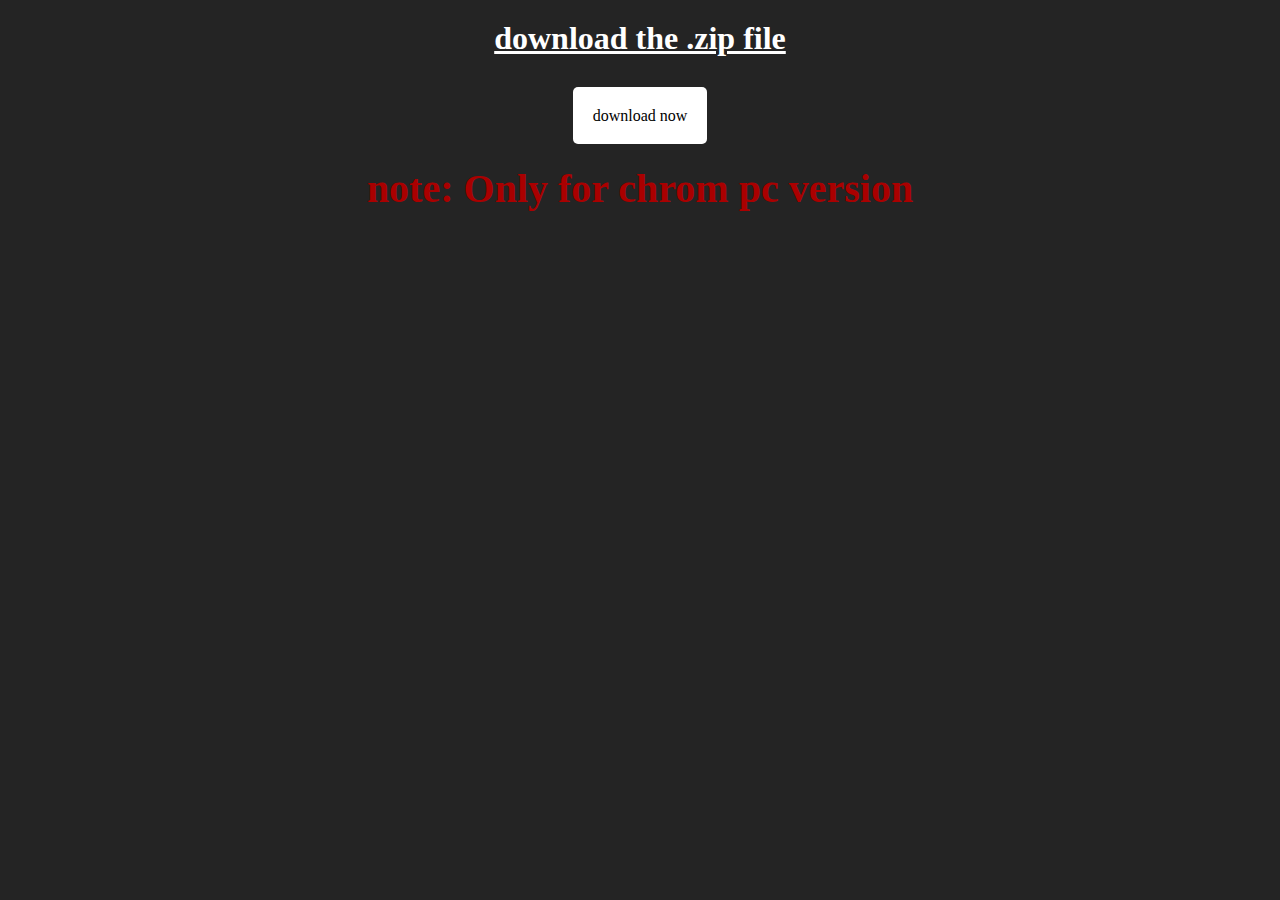
<file: index.html>
<!DOCTYPE html>
<html lang="en">

<head>
    <meta charset="UTF-8">
    <meta http-equiv="X-UA-Compatible" content="IE=edge">
    <meta name="viewport" content="width=device-width, initial-scale=1.0">
    <title>index</title>
    <style>
        * {
            margin: 0px;
            padding: 0px;
            box-sizing: border-box;
        }

        body {
            background-color: rgb(36, 36, 36);
        }

        h1 {
            color: white;
            text-align: center;
            text-decoration: underline;
            margin: 20px;
        }

        .main_content {
            /* display: grid;
            grid-template-columns: repeat(auto-fit, minmax(800px, 1fr));
            grid-gap: 20px; */
        }

        .img_container {
            /* width: 100%;
            height: 100%; */
            margin: 20px;
        }

        img {
            width: 100%;
            height: 100%;
        }

        .install_in_chrom {
            margin-top: 50px;
        }

        .main_content h2 {
            color: white;
            text-align: center;
            margin: 20px auto;
            width: 100px;
            height: 100px;
            line-height: 100px;
            border-radius: 50%;
            background-color: black;
            font-size: 3rem;
            /* background-color: black; */
        }

        .download {
            margin: 50px auto;
            text-align: center;
        }

        .download a {
            text-decoration: none;
            color: black;
            padding: 20px;
            background: white;
            border-radius: 5px;
            transition: 0.2s ease-in-out;
        }

        .download a:hover {
            background: rgb(221, 221, 221);

        }

        .note {
            color: rgb(170, 0, 0);
            font-weight: 600;
            font-size: 2.5rem;
            margin-top: 40px;
        }
        .video_exp{
           text-align: center;

        }
    </style>
</head>

<body>
    <div class="download_help">
        <header>
            <h1>download the .zip file</h1>
        </header>
        <div class="download">
            <a target="_blank"
                href="https://github.com/lamani79/to_do_list_chrom_widget/archive/refs/heads/main.zip">download
                now</a>
            <h2 class="note">note: Only for chrom pc version</h2>
        </div>
        <div class="video_exp">
                <iframe width="560" height="315" src="https://www.youtube.com/embed/3GE_AMral4M"
                    title="YouTube video player" frameborder="0"
                    allow="accelerometer; autoplay; clipboard-write; encrypted-media; gyroscope; picture-in-picture"
                    allowfullscreen></iframe>
            </div>
        




</body>

</html>
</file>
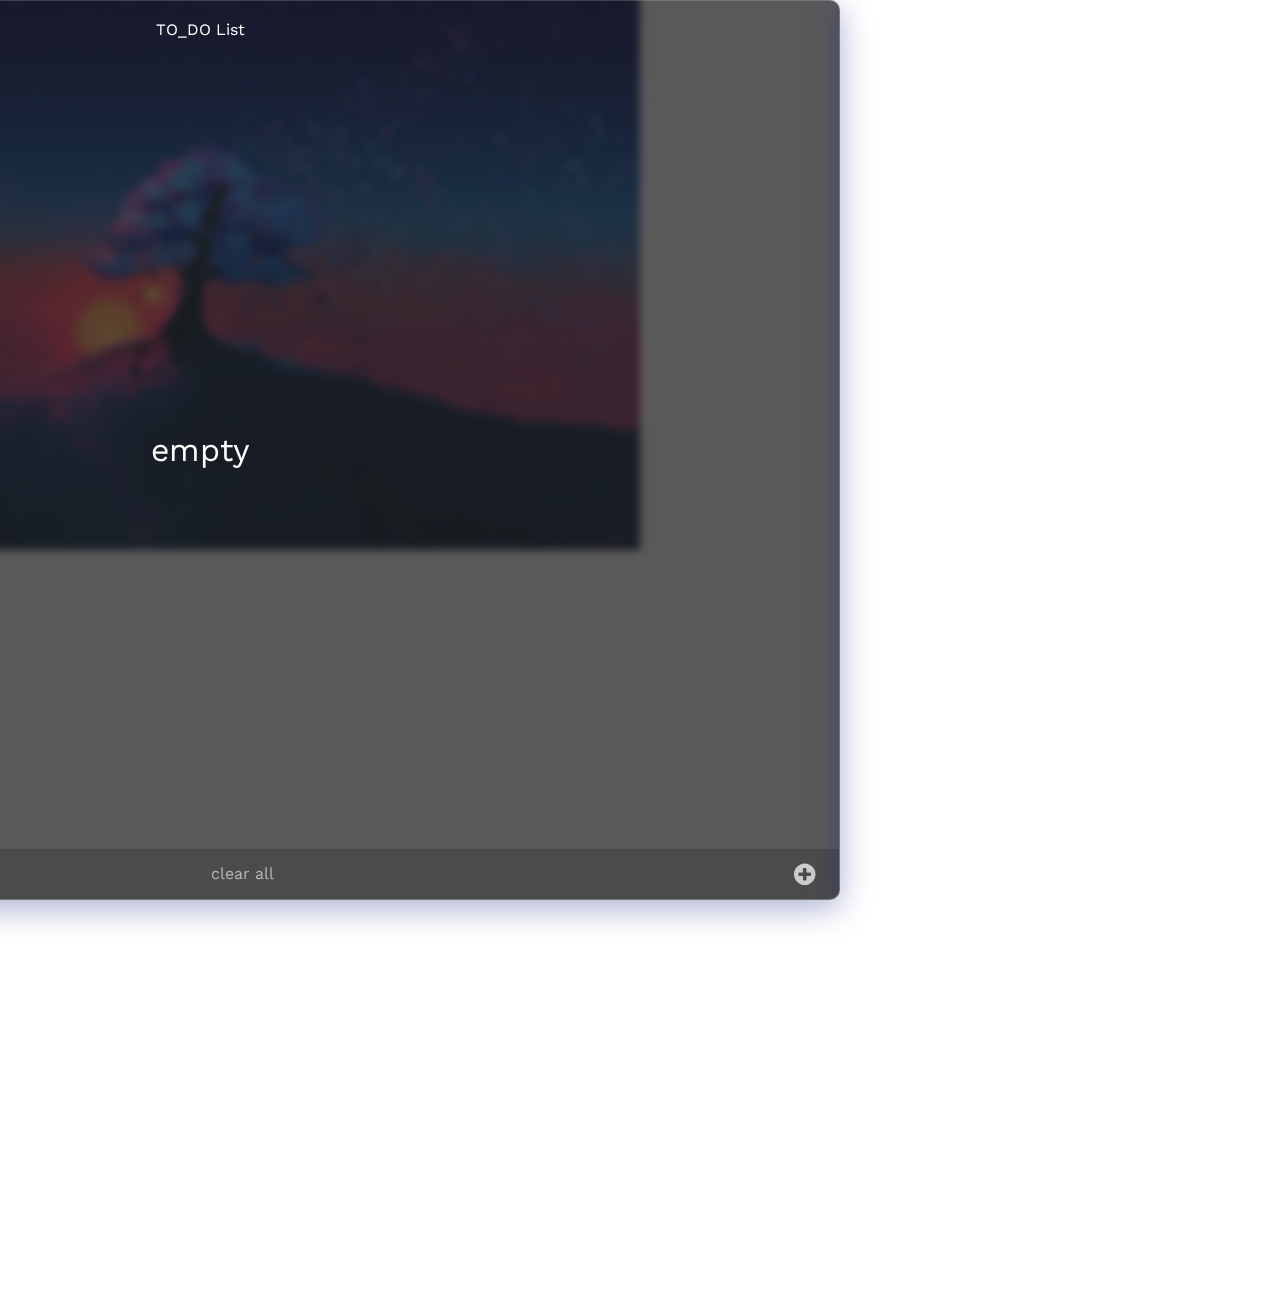
<file: popup.html>
<!DOCTYPE html>
<html lang="en">

<head>
    <meta charset="UTF-8">
    <meta http-equiv="X-UA-Compatible" content="IE=edge">
    <meta name="viewport" content="width=device-width, initial-scale=1.0">
    <title>TO do widget</title>
    <!-- font_family start -->
    <link rel="preconnect" href="https://fonts.gstatic.com">
    <link
        href="https://fonts.googleapis.com/css2?family=Work+Sans:wght@100;200;300;400;500;600;700;800;900&display=swap"
        rel="stylesheet">

    <!-- font_family end -->

    <!-- normalize Css start -->
    <link rel="stylesheet" href="style/normalize.css">
    <!-- normalize Css end -->

    <!-- main style css start -->
    <link rel="stylesheet" href="style/main.css">
    <!-- main style css end -->



</head>

<body>
    <div id="new_note_form">
        <div class="note_form_content">
            <header>
                <h2>New Note</h2>
            </header>
            <div class="note_add_status">

            </div>

            <form>
                <label>Note Title</label>
                <input type="text" name="" id="new_note_title" placeholder="title">
            </form>

            <form>
                <label>Note description</label>
                <textarea name="" id="new_note_desc" cols="30" rows="10"></textarea>
            </form>

            <footer><button id="add_the_note">add to list</button>
                <button id="exit">exit</button>
            </footer>

        </div> <!-- ./note_form_content -->
    </div><!-- .#new_note_form -->

    <div id="widget">
        <div class="over_lay_black"></div>

        <div id="no_notes_mess">
            empty
        </div>
        <header>
            <div class="container">
                <p>TO_DO List</p>
                <span id="widge_option_btn" class="icon icon-cog"></span>


            </div>
        </header>
        <div class="widget_content scroll">

        </div> <!-- ./widget_content scroll -->

        <footer>
            <div class="container">

                <p><a class="link_to_me" href="https://www.facebook.com/khelil.yasserdjameledine/" target="_blank">made
                        by me</a></p>

                <span id="clear_all">clear all</span>

                <div id="plus" class="icon">
                    <span class="icon-plus-circle"></span>

                </div> <!-- ./plus -->
            </div> <!-- ./container -->
        </footer>
        <div class="option_form">
            <div class="container">
                <header>
                    <h3>Options</h3>

                </header>
                <section class="option_content">
                    <ul>
                        <!-- #################### -->
                        <!-- change back -->
                        <li id="option_change_back">
                            <div class="show_part">
                                <h3>change backgound image</h3>
                                <span class=" icon option_show_more icon-chevron-down"></span>
                            </div> <!-- ./show_part -->
                            <div class="hidden_part">
                                <input type="url" name="" id="back_url_inp">
                                <button id="change_back_inp">confirm changes</button>
                            </div><!-- ./hidden_part -->

                        </li>
                        <!-- multy note ? -->

                        <li id="multy_note_if">
                            <div class="show_part">
                                <h3>multy notes push option</h3>
                                <span class="icon option_show_more icon-chevron-down"></span>


                            </div> <!-- ./show_part -->
                            <div class="hidden_part h_p_inline">
                                <span id="checker_status">status: active</span>

                                <form id="add_multy_note_but" note_done_but action="#">
                                    <p>
                                        <input checked='true' type="checkbox" id="multy_notes_ckeck" />
                                        <label for="multy_notes_ckeck"></label>
                                    </p>

                                </form>
                            </div><!-- ./hidden_part -->

                        </li>
                        <!-- ################################### -->
                        <li id="option_default_options">
                            <div class="show_part">
                                <h3>reset default options</h3>
                                <span class="icon option_show_more icon-chevron-down"></span>
                            </div> <!-- ./show_part -->
                            <div class="hidden_part ">
                                <button id="reset_defaul_btn">reset now</button>
                            </div><!-- ./hidden_part -->

                        </li>

                        <!-- ########################################### -->

                        <li id="blur_option">
                            <div class="show_part">
                                <h3>choose backgound blur</h3>
                                <span class="icon option_show_more icon-chevron-down"></span>

                            </div>
                            <div class="hidden_part">
                                <form id="blur_option_form" action="#">
                        <li class="check_option_blur_li">
                            <p>

                                <input checked='true' type="checkbox" id="multy_notes_ckeck" />
                                <label for="multy_notes_ckeck"></label>
                            <p>none</p>
                        </li>

                        <li class="check_option_blur_li">
                            <p>

                                <input checked='true' type="checkbox" id="multy_notes_ckeck" />
                                <label for="multy_notes_ckeck"></label>
                            <p>meduim</p>
                        </li>

                        <li class="check_option_blur_li">
                            <p>
                                <input checked='true' type="checkbox" id="multy_notes_ckeck" />
                                <label for="multy_notes_ckeck"></label>
                            <p>large</p>

                            </p>
                        </li>
                        </form>



                        <button id="blur_confirm">use this</button>



            </div>
            </li>



            </ul>
            </section>
            <footer>
                <h3>contact me</h3>
                <ul id="social_media_links">
                    <li><a href="https://www.facebook.com/khelil.yasserdjameledine/" target="_blank"><span
                                class="icon-facebook-square"></span></a></li>
                    <li><a href="https://github.com/lamani79" target="_blank"><span
                                class="icon-github-square"></span></a></li>
                    <li><a href="https://www.instagram.com/khalil__yasser/" target="_blank"><span
                                class="icon-instagram"></span></a>
                    </li>


                </ul>
            </footer>
        </div>
    </div> <!-- ./option form -->

    </div> <!-- .#widget -->





    <!-- java script files src start -->
    <!-- <script src="https://unpkg.com/ionicons@5.4.0/dist/ionicons.js"></script> -->

    <script src="js/main.js"></script>
    <!-- java script files src end -->

</body>

</html>
</file>
<file: style/main.css>
@charset "UTF-8";
input[type=range] {
  height: 38px;
  -webkit-appearance: none;
  margin: 10px 0;
  width: 100%;
}

input[type=range]:focus {
  outline: none;
}

input[type=range]::-webkit-slider-runnable-track {
  width: 100%;
  height: 10px;
  cursor: pointer;
  animate: 0.2s;
  -webkit-box-shadow: 1px 1px 1px #000000;
          box-shadow: 1px 1px 1px #000000;
  background: #ffffff;
  border-radius: 5px;
  border: 1px solid #000000;
}

input[type=range]::-webkit-slider-thumb {
  -webkit-box-shadow: 1px 1px 1px #000000;
          box-shadow: 1px 1px 1px #000000;
  border: 1px solid #000000;
  height: 30px;
  width: 15px;
  border-radius: 5px;
  background: #CCCCCC;
  cursor: pointer;
  -webkit-appearance: none;
  margin-top: -11px;
}

input[type=range]:focus::-webkit-slider-runnable-track {
  background: #ffffff;
}

input[type=range]::-moz-range-track {
  width: 100%;
  height: 10px;
  cursor: pointer;
  animate: 0.2s;
  box-shadow: 1px 1px 1px #000000;
  background: #ffffff;
  border-radius: 5px;
  border: 1px solid #000000;
}

input[type=range]::-moz-range-thumb {
  box-shadow: 1px 1px 1px #000000;
  border: 1px solid #000000;
  height: 30px;
  width: 15px;
  border-radius: 5px;
  background: #CCCCCC;
  cursor: pointer;
}

input[type=range]::-ms-track {
  width: 100%;
  height: 10px;
  cursor: pointer;
  animate: 0.2s;
  background: transparent;
  border-color: transparent;
  color: transparent;
}

input[type=range]::-ms-fill-lower {
  background: #ffffff;
  border: 1px solid #000000;
  border-radius: 10px;
  box-shadow: 1px 1px 1px #000000;
}

input[type=range]::-ms-fill-upper {
  background: #ffffff;
  border: 1px solid #000000;
  border-radius: 10px;
  box-shadow: 1px 1px 1px #000000;
}

input[type=range]::-ms-thumb {
  margin-top: 1px;
  box-shadow: 1px 1px 1px #000000;
  border: 1px solid #000000;
  height: 30px;
  width: 15px;
  border-radius: 5px;
  background: #CCCCCC;
  cursor: pointer;
}

input[type=range]:focus::-ms-fill-lower {
  background: #ffffff;
}

input[type=range]:focus::-ms-fill-upper {
  background: #ffffff;
}

.icon {
  cursor: pointer;
  color: #cccccc;
  -webkit-transition: 0.2s ease-in-out;
  transition: 0.2s ease-in-out;
}

.icon:hover {
  color: white;
}

@font-face {
  font-family: 'icomoon';
  src: url("icons_fonts/icomoon.eot?xyjw5o");
  src: url("icons_fonts/icomoon.eot?xyjw5o#iefix") format("embedded-opentype"), url("icons_fonts/icomoon.ttf?xyjw5o") format("truetype"), url("icons_fonts/icomoon.woff?xyjw5o") format("woff"), url("icons_fonts/icomoon.svg?xyjw5o#icomoon") format("svg");
  font-weight: normal;
  font-style: normal;
  font-display: block;
}

[class^="icon-"], [class*=" icon-"] {
  /* use !important to prevent issues with browser extensions that change fonts */
  font-family: 'icomoon' !important;
  speak: never;
  font-style: normal;
  font-weight: normal;
  font-variant: normal;
  text-transform: none;
  line-height: 1;
  /* Better Font Rendering =========== */
  -webkit-font-smoothing: antialiased;
  -moz-osx-font-smoothing: grayscale;
}

.icon-trash-o:before {
  content: "\f014";
  font-size: 26px;
  -webkit-transform: translateY(1px);
          transform: translateY(1px);
}

.icon-cog:before {
  content: "\f013";
}

.icon-gear:before {
  content: "\f013";
}

.icon-plus-circle:before {
  content: "\f055";
}

.icon-chevron-down:before {
  content: "\f078";
}

.icon-file_copy:before {
  content: "\e900";
}

.icon-facebook-square:before {
  content: "\f082";
}

.icon-github-square:before {
  content: "\f092";
}

.icon-instagram:before {
  content: "\f16d";
}

html {
  width: 400px;
  height: 550px;
}

.link_to_me {
  color: #cccccc;
  cursor: pointer;
  padding: 10px;
  text-decoration: none;
  -webkit-transition: 0.2s ease-in-out;
  transition: 0.2s ease-in-out;
}

.link_to_me:hover {
  color: white;
}

* {
  margin: 0;
  padding: 0;
  -webkit-box-sizing: border-box;
          box-sizing: border-box;
}

button {
  cursor: pointer;
}

ul {
  list-style: none;
}

body {
  -webkit-transition: 0.3s;
  transition: 0.3s;
  font-family: "Work Sans", sans-serif;
  background-image: url(../images/back1.jpg);
  background-repeat: no-repeat;
  background-size: cover;
  background-position: center;
  display: -ms-grid;
  display: grid;
  width: 100%;
  height: 100vh;
  -webkit-box-align: center;
      -ms-flex-align: center;
          align-items: center;
  -webkit-box-pack: center;
      -ms-flex-pack: center;
          justify-content: center;
  overflow: hidden;
}

.scroll {
  /* width */
  /* Track */
  /* Handle */
  /* Handle on hover */
}

.scroll::-webkit-scrollbar {
  width: 5px;
}

.scroll::-webkit-scrollbar-track {
  -webkit-box-shadow: inset 0 0 5px grey;
  box-shadow: inset 0 0 5px #13181e;
  border-radius: 10px;
}

.scroll::-webkit-scrollbar-thumb {
  background: #191b23;
  border-radius: 5px;
  -webkit-transition: 0.1s;
  transition: 0.1s;
  -webkit-transition: 0.2s ease-in-out;
  transition: 0.2s ease-in-out;
}

.scroll::-webkit-scrollbar-thumb:hover {
  background: rgba(49, 58, 70, 0.7);
}

#widget {
  position: relative;
  width: 100vw;
  height: 100vh;
  display: -webkit-box;
  display: -ms-flexbox;
  display: flex;
  -webkit-box-orient: vertical;
  -webkit-box-direction: normal;
      -ms-flex-direction: column;
          flex-direction: column;
  -webkit-box-pack: justify;
      -ms-flex-pack: justify;
          justify-content: space-between;
  overflow: hidden;
  background: rgba(32, 31, 33, 0.74);
  -webkit-box-shadow: 0 8px 32px 0 rgba(31, 38, 135, 0.37);
          box-shadow: 0 8px 32px 0 rgba(31, 38, 135, 0.37);
  backdrop-filter: blur(4px);
  -webkit-backdrop-filter: blur(4px);
  border-radius: 10px;
  border: 1px solid rgba(255, 255, 255, 0.18);
}

#widget #no_notes_mess {
  color: white;
  position: absolute;
  top: 50%;
  left: 50%;
  -webkit-transform: translate(-50%, -50%);
          transform: translate(-50%, -50%);
  text-align: center;
  font-size: 2rem;
  line-height: 50px;
  visibility: visible;
  opacity: 1;
  -webkit-transition: 0.2s ease-in-out;
  transition: 0.2s ease-in-out;
  z-index: 999;
  opacity: 0;
  visibility: hidden;
}

#widget h2 {
  color: white;
}

.container {
  margin: 0 auto;
  padding: 20px;
  height: 100%;
  position: relative;
}

header {
  text-align: center;
  height: 50px;
  -webkit-transition: all 0.3s;
  transition: all 0.3s;
  color: white;
}

header #widge_option_btn {
  position: absolute;
  top: 15px;
  left: 20px;
  font-size: 20px;
  z-index: 99999;
}

footer {
  -webkit-transition: all 0.3s;
  transition: all 0.3s;
  height: 50px;
  background: rgba(0, 0, 0, 0.16);
  color: #b6b6b6;
}

footer .container {
  display: -webkit-box;
  display: -ms-flexbox;
  display: flex;
  -webkit-box-pack: justify;
      -ms-flex-pack: justify;
          justify-content: space-between;
  -webkit-box-align: center;
      -ms-flex-align: center;
          align-items: center;
}

footer #plus {
  width: 30px;
  height: 25px;
  text-align: center;
}

footer #plus .icon-plus-circle {
  font-size: 25px;
}

footer #clear_all {
  cursor: pointer;
  -webkit-transition: 0.2s ease-in-out;
  transition: 0.2s ease-in-out;
  padding: 10px;
}

footer #clear_all:hover {
  color: white;
}

@-webkit-keyframes slideInFromLeft {
  0% {
    -webkit-transform: translateX(-100vh);
            transform: translateX(-100vh);
  }
  100% {
    -webkit-transform: translateX(0);
            transform: translateX(0);
  }
}

@keyframes slideInFromLeft {
  0% {
    -webkit-transform: translateX(-100vh);
            transform: translateX(-100vh);
  }
  100% {
    -webkit-transform: translateX(0);
            transform: translateX(0);
  }
}

.widget_content {
  height: 400px;
  overflow-y: scroll;
  overflow-x: hidden;
}

.widget_content .note_item {
  -webkit-animation: slideInFromLeft 0.8s;
          animation: slideInFromLeft 0.8s;
  -webkit-transition: 0.7s;
  transition: 0.7s;
  max-height: 500px;
  padding: 20px;
  display: -webkit-box;
  display: -ms-flexbox;
  display: flex;
  -webkit-box-orient: vertical;
  -webkit-box-direction: normal;
      -ms-flex-direction: column;
          flex-direction: column;
  border-bottom: 1px solid rgba(0, 0, 0, 0.5);
}

.show_more {
  cursor: pointer;
  color: #b6b6b6;
  -webkit-transform: scale(1.25) translateY(3px);
          transform: scale(1.25) translateY(3px);
  -webkit-transition: all 0.2s ease-in-out;
  transition: all 0.2s ease-in-out;
}

.show_more:hover {
  color: white;
}

.hidden_part {
  overflow-y: scroll;
  overflow-x: hidden;
  max-height: 0px;
  -webkit-transition: all 0.3s ease-in-out;
  transition: all 0.3s ease-in-out;
  text-align: center;
  margin-top: 20px;
}

.description {
  color: #cccccc;
  white-space: pre-wrap;
  overflow-x: hidden;
}

.show_part {
  display: -webkit-box;
  display: -ms-flexbox;
  display: flex;
  -webkit-box-orient: horizontal;
  -webkit-box-direction: normal;
      -ms-flex-direction: row;
          flex-direction: row;
  -webkit-box-pack: justify;
      -ms-flex-pack: justify;
          justify-content: space-between;
  -webkit-box-align: center;
      -ms-flex-align: center;
          align-items: center;
}

.show_part .note_title {
  color: white;
  max-width: 70%;
  min-width: 50%;
  text-align: center;
}

#new_note_form {
  height: 90vh;
  width: 90vw;
  position: absolute;
  top: 100%;
  left: 50%;
  -webkit-transform: translate(-50%, -50%);
          transform: translate(-50%, -50%);
  color: white;
  z-index: 999;
  visibility: hidden;
  opacity: 0;
  -webkit-transition: 0.3s ease-in-out;
  transition: 0.3s ease-in-out;
  background: rgba(32, 31, 33, 0.74);
  -webkit-box-shadow: 0 8px 32px 0 rgba(31, 38, 135, 0.37);
          box-shadow: 0 8px 32px 0 rgba(31, 38, 135, 0.37);
  backdrop-filter: blur(4px);
  -webkit-backdrop-filter: blur(4px);
  border-radius: 10px;
  border: 1px solid rgba(255, 255, 255, 0.18);
}

#new_note_form .description {
  color: #cccccc;
}

#new_note_form .note_form_content {
  height: 100%;
  display: -webkit-box;
  display: -ms-flexbox;
  display: flex;
  -webkit-box-orient: vertical;
  -webkit-box-direction: normal;
      -ms-flex-direction: column;
          flex-direction: column;
  -ms-flex-pack: distribute;
      justify-content: space-around;
  -webkit-box-align: center;
      -ms-flex-align: center;
          align-items: center;
}

#new_note_form .note_form_content .note_add_status {
  color: greenyellow;
  font-weight: 600;
  text-align: center;
  visibility: hidden;
  opacity: 0;
  -webkit-transition: 0.2s ease-in-out;
  transition: 0.2s ease-in-out;
}

#new_note_form .note_form_content h2 {
  -webkit-box-shadow: 0px 7px 9px -8px #cccccc;
          box-shadow: 0px 7px 9px -8px #cccccc;
  width: 100%;
  text-align: center;
  padding: 5px 0px;
}

#new_note_form .note_form_content form {
  text-align: center;
  width: 80%;
}

#new_note_form .note_form_content label {
  margin: 10px;
  display: block;
  font-weight: 600;
  font-size: 1.2rem;
}

#new_note_form .note_form_content input, #new_note_form .note_form_content textarea {
  width: 80%;
  padding: 10px;
  outline: none;
  background-color: #1d1e21;
  border: 1px solid white;
  border-radius: 6px;
  color: white;
}

#new_note_form .note_form_content button {
  width: 100px;
  height: 50px;
  background-color: #1d1e21;
  border: 1px solid white;
  border-radius: 6px;
  color: white;
  cursor: pointer;
  -webkit-transition: 0.2s ease-in-out;
  transition: 0.2s ease-in-out;
}

#new_note_form .note_form_content button:hover {
  background-color: #333333;
}

#new_note_form .note_form_content #new_note_title {
  width: 70%;
}

.over_lay_black {
  z-index: 9990;
  position: absolute;
  top: 0;
  right: 0;
  left: 0;
  bottom: 0;
  background-color: rgba(0, 0, 0, 0.6);
  opacity: 0;
  visibility: hidden;
}

/* Base for label styling */
[type="checkbox"]:not(:checked),
[type="checkbox"]:checked {
  position: absolute;
  left: -9999px;
}

[type="checkbox"]:not(:checked) + label,
[type="checkbox"]:checked + label {
  position: relative;
  padding-left: 27px;
  cursor: pointer;
  margin-bottom: 10px;
  display: inline-block;
  font-size: 16px;
}

/* checkbox aspect */
[type="checkbox"]:not(:checked) + label:before,
[type="checkbox"]:checked + label:before {
  content: '';
  position: absolute;
  left: 0px;
  top: -5px;
  width: 22px;
  height: 22px;
  border: 2px solid #cccccc;
  background: transparent;
  border-radius: 4px;
  -webkit-box-shadow: inset 0 1px 3px rgba(0, 0, 0, 0.1);
          box-shadow: inset 0 1px 3px rgba(0, 0, 0, 0.1);
}

/* checked mark aspect */
[type="checkbox"]:not(:checked) + label:after,
[type="checkbox"]:checked + label:after {
  content: '✔';
  position: absolute;
  top: -5px;
  left: 5px;
  font-size: 20px;
  line-height: 1.2;
  color: #ffffff;
  -webkit-transition: all .1s;
  transition: all .1s;
}

/* checked mark aspect changes */
[type="checkbox"]:not(:checked) + label:after {
  opacity: 0;
  -webkit-transform: scale(0);
          transform: scale(0);
}

[type="checkbox"]:checked + label:after {
  opacity: 1;
  -webkit-transform: scale(1);
          transform: scale(1);
}

/* disabled checkbox */
[type="checkbox"]:disabled:not(:checked) + label:before,
[type="checkbox"]:disabled:checked + label:before {
  -webkit-box-shadow: none;
          box-shadow: none;
  border-color: #999999;
  background-color: #dddddd;
}

[type="checkbox"]:disabled:checked + label:after {
  color: #999999;
}

[type="checkbox"]:disabled + label {
  color: #aaaaaa;
}

/* accessibility */
[type="checkbox"]:checked:focus + label:before,
[type="checkbox"]:not(:checked):focus + label:before {
  border: 2px solid #cccccc;
}

/* hover style just for information */
label:hover:before {
  border: 2px solid #888888 !important;
  background: #ffffff;
}

.option_form {
  position: absolute;
  top: 0;
  right: -60vw;
  z-index: 1000;
  height: 100vh;
  width: 60vw;
  -webkit-transition: 0.2s ease-in-out;
  transition: 0.2s ease-in-out;
  z-index: 9999;
  background: rgba(32, 31, 33, 0.74);
  backdrop-filter: blur(4px);
  -webkit-box-shadow: 0 8px 32px 0 rgba(31, 38, 135, 0.37);
          box-shadow: 0 8px 32px 0 rgba(31, 38, 135, 0.37);
  -webkit-backdrop-filter: blur(4px);
  border-radius: 10px;
  border: 1px solid rgba(255, 255, 255, 0.18);
}

.option_form .container {
  display: -webkit-box;
  display: -ms-flexbox;
  display: flex;
  -webkit-box-orient: vertical;
  -webkit-box-direction: normal;
      -ms-flex-direction: column;
          flex-direction: column;
  -webkit-box-pack: justify;
      -ms-flex-pack: justify;
          justify-content: space-between;
  -webkit-box-align: center;
      -ms-flex-align: center;
          align-items: center;
}

.option_form .option_content {
  color: white;
}

.option_form .option_content li {
  height: -webkit-max-content;
  height: -moz-max-content;
  height: max-content;
  margin-bottom: 20px;
}

.option_form .option_content input {
  width: 80%;
  padding: 10px;
  outline: none;
  background-color: #1d1e21;
  border: 1px solid white;
  border-radius: 6px;
  color: white;
}

.option_form .option_content button {
  color: white;
  background-color: #272727;
  border-radius: 5px;
  width: -webkit-max-content;
  width: -moz-max-content;
  width: max-content;
  padding: 8px;
  height: 30px;
  margin-top: 10px;
  -webkit-transition: 0.2s ease-in-out;
  transition: 0.2s ease-in-out;
  border: 0px;
}

.option_form .option_content button:hover {
  background: #424242;
}

.option_form .option_content .hidden_part {
  max-height: 0px;
  overflow-y: hidden;
  -webkit-transition: 0.2s ease-in-out;
  transition: 0.2s ease-in-out;
}

.option_form .option_content form {
  padding: 10px;
  padding: 10px 71px 10px 10px;
}

.option_form .option_content .h_p_inline {
  display: -webkit-box;
  display: -ms-flexbox;
  display: flex;
  -webkit-box-pack: justify;
      -ms-flex-pack: justify;
          justify-content: space-between;
  -webkit-box-align: center;
      -ms-flex-align: center;
          align-items: center;
}

.option_form .option_content #option_default_options .hidden_part {
  margin-top: 5px;
}

.option_form .option_content #blur_option #blur_option_form {
  display: -webkit-box;
  display: -ms-flexbox;
  display: flex;
  -webkit-box-orient: vertical;
  -webkit-box-direction: normal;
      -ms-flex-direction: column;
          flex-direction: column;
  -webkit-box-pack: center;
      -ms-flex-pack: center;
          justify-content: center;
  -webkit-box-align: start;
      -ms-flex-align: start;
          align-items: flex-start;
  padding: 10px 0px;
}

.option_form .option_content #blur_option label {
  font-size: 12px;
}

.option_form .option_content #blur_option .check_option_blur_li {
  display: -webkit-box;
  display: -ms-flexbox;
  display: flex;
  width: 100%;
}

.option_form .option_content #blur_option .check_option_blur_li p:nth-child(1) {
  margin-right: 20px;
}

.option_form footer {
  text-align: center;
}

.option_form footer #social_media_links {
  display: -webkit-box;
  display: -ms-flexbox;
  display: flex;
  -webkit-box-pack: center;
      -ms-flex-pack: center;
          justify-content: center;
  -webkit-box-align: center;
      -ms-flex-align: center;
          align-items: center;
}

.option_form footer #social_media_links li {
  margin: 10px;
}

.option_form footer #social_media_links li a {
  padding: 10px;
  color: #cccccc;
  -webkit-transition: 0.2s ease-in-out;
  transition: 0.2s ease-in-out;
}

.option_form footer #social_media_links li a:hover {
  color: white;
}

.option_form footer #social_media_links li a span {
  font-size: 25px;
}
/*# sourceMappingURL=main.css.map */
</file>
